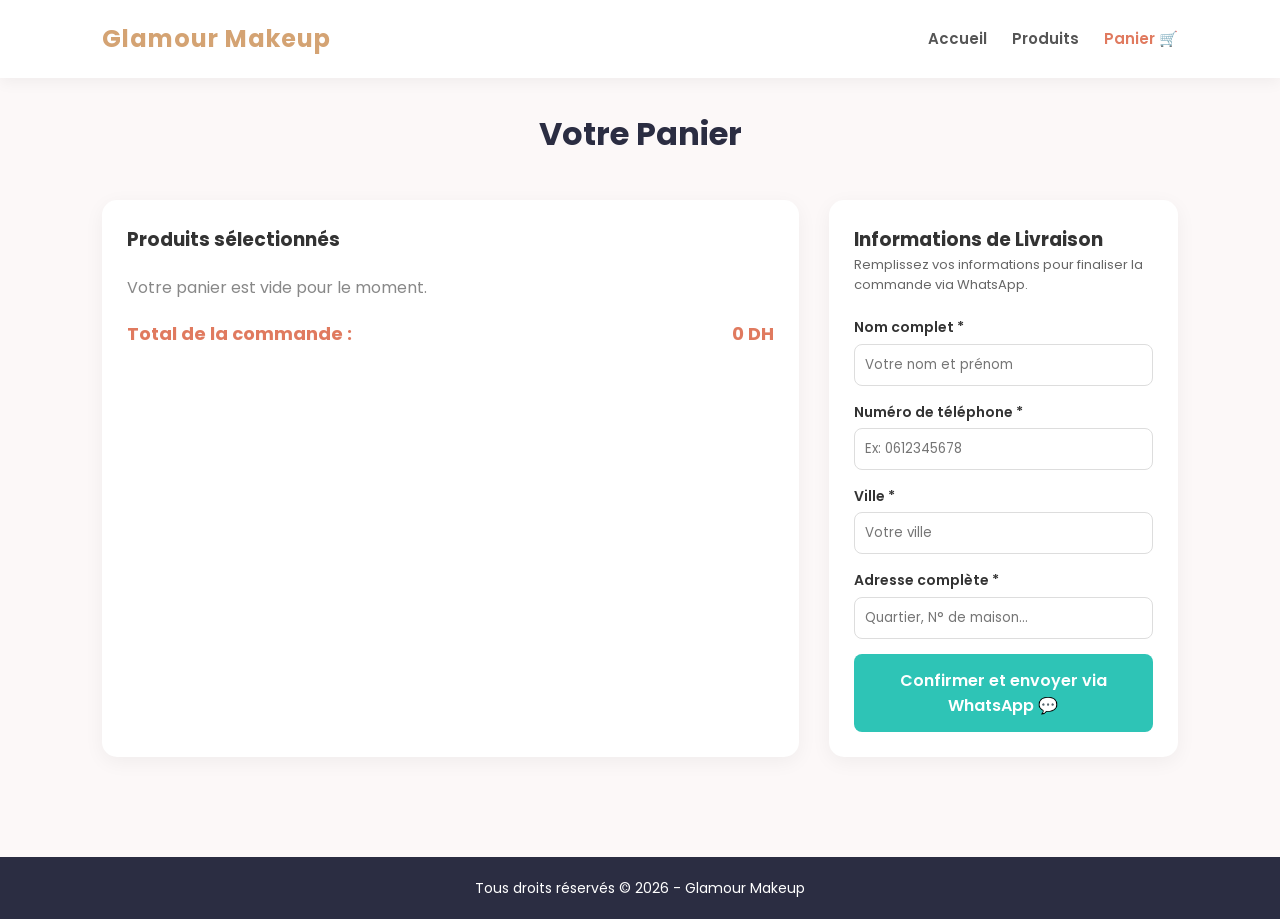
<file: panier.html>
<!DOCTYPE html>
<html lang="fr" dir="ltr">
<head>
    <meta charset="UTF-8">
    <meta name="viewport" content="width=device-width, initial-scale=1.0">
    <title>Mon Panier | Glamour Makeup</title>
    <link rel="stylesheet" href="style.css">
    <!-- غادي نزيدو ستايل خاص بالصفحة ديال السلة هنا باش تجي منظمة -->
    <style>
        .panier-container {
            display: grid;
            grid-template-columns: 2fr 1fr;
            gap: 30px;
            padding: 40px 8%;
        }
        @media (max-width: 768px) {
            .panier-container { grid-template-columns: 1fr; }
        }
        .items-list, .checkout-form {
            background: white;
            padding: 25px;
            border-radius: 15px;
            box-shadow: 0 5px 20px rgba(0,0,0,0.05);
        }
        .panier-item {
            display: flex;
            justify-content: space-between;
            align-items: center;
            border-bottom: 1px solid #eee;
            padding: 15px 0;
        }
        .panier-item img {
            width: 70px;
            height: 70px;
            object-fit: cover;
            border-radius: 8px;
        }
        .form-group {
            margin-bottom: 15px;
            text-align: left;
        }
        .form-group label {
            display: block;
            margin-bottom: 5px;
            font-weight: 600;
            font-size: 14px;
        }
        .form-group input, .form-group select {
            width: 100%;
            padding: 10px;
            border: 1px solid #ddd;
            border-radius: 8px;
        }
        .total-box {
            font-size: 18px;
            font-weight: 700;
            margin: 20px 0;
            color: #e07a5f;
            display: flex;
            justify-content: space-between;
        }
        .btn-checkout {
            width: 100%;
            padding: 14px;
            background-color: #2ec4b6; /* لون أخضر مريح وجذاب للطلب */
            color: white;
            border: none;
            border-radius: 8px;
            font-weight: 600;
            font-size: 16px;
            cursor: pointer;
            transition: background-color 0.3s;
        }
        .btn-checkout:hover {
            background-color: #23a99d;
        }
    </style>
</head>
<body>

    <!-- Barre de Navigation -->
    <header>
        <div class="logo">Glamour Makeup</div>
        <nav>
            <ul>
                <li><a href="index.html">Accueil</a></li>
                <li><a href="produits.html">Produits</a></li>
                <li><a href="panier.html" class="active">Panier 🛒</a></li>
            </ul>
        </nav>
    </header>

    <h1 style="text-align: center; margin-top: 30px; color: #2b2d42;">Votre Panier</h1>

    <div class="panier-container">
        
        <!-- قسم عرض المنتجات المضافة -->
        <div class="items-list">
            <h3>Produits sélectionnés</h3>
            <div id="panier-items-container">
                <!-- هنا غادي يبانو المنتجات بـ JavaScript ملي يختارهم الكليان -->
                <p style="color: #888; margin-top: 20px;">Votre panier est vide pour le moment.</p>
            </div>
            
            <div class="total-box">
                <span>Total de la commande :</span>
                <span id="panier-total">0 DH</span>
            </div>
        </div>

        <!-- استمارة معلومات الزبون -->
        <div class="checkout-form">
            <h3>Informations de Livraison</h3>
            <p style="font-size: 13px; color: #666; margin-bottom: 20px;">Remplissez vos informations pour finaliser la commande via WhatsApp.</p>
            
            <form id="orderForm">
                <div class="form-group">
                    <label for="fullName">Nom complet *</label>
                    <input type="text" id="fullName" placeholder="Votre nom et prénom" required>
                </div>

                <div class="form-group">
                    <label for="phone">Numéro de téléphone *</label>
                    <input type="tel" id="phone" placeholder="Ex: 0612345678" required>
                </div>

                <div class="form-group">
                    <label for="city">Ville *</label>
                    <input type="text" id="city" placeholder="Votre ville" required>
                </div>

                <div class="form-group">
                    <label for="address">Adresse complète *</label>
                    <input type="text" id="address" placeholder="Quartier, N° de maison..." required>
                </div>

                <button type="submit" class="btn-checkout">Confirmer et envoyer via WhatsApp 💬</button>
            </form>
        </div>

    </div>

    <footer>
        <p>Tous droits réservés © 2026 - Glamour Makeup</p>
    </footer>
<script>
// Récupérer le numéro de téléphone de votre boutique (Mettez le vôtre ici au format international sans le +)
// Exemple pour le Maroc : 212612345678
const MON_NUMERO_WHATSAPP = "212616/829451"; 

const panierItemsContainer = document.getElementById('panier-items-container');
const panierTotalText = document.getElementById('panier-total');

// 1. Fonction pour afficher les produits du panier
function afficherPanier() {
    let panier = JSON.parse(localStorage.getItem('monPanier')) || [];
    
    if (panier.length === 0) {
        panierItemsContainer.innerHTML = '<p style="color: #888; margin-top: 20px;">Votre panier est vide pour le moment.</p>';
        panierTotalText.innerText = "0 DH";
        return;
    }

    panierItemsContainer.innerHTML = "";
    let totalGlobal = 0;

    panier.forEach((item, index) => {
        let totalProduit = item.price * item.quantity;
        totalGlobal += totalProduit;

        panierItemsContainer.innerHTML += `
            <div class="panier-item">
                <div>
                    <strong>${item.title}</strong><br>
                    <small>${item.price} DH x ${item.quantity}</small>
                </div>
                <div>
                    <span style="font-weight:600; margin-right:15px;">${totalProduit} DH</span>
                    <button onclick="supprimerProduit(${index})" style="background:none; border:none; color:#e07a5f; cursor:pointer; font-weight:bold;">X</button>
                </div>
            </div>
        `;
    });

    panierTotalText.innerText = totalGlobal + " DH";
}

// Fonction pour supprimer un produit du panier
window.supprimerProduit = function(index) {
    let panier = JSON.parse(localStorage.getItem('monPanier')) || [];
    panier.splice(index, 1);
    localStorage.setItem('monPanier', JSON.stringify(panier));
    afficherPanier();
};

// 2. Gestion de l'envoi de la commande vers WhatsApp
document.getElementById('orderForm').addEventListener('submit', function(e) {
    e.preventDefault(); // Empêcher le rechargement de la page

    let panier = JSON.parse(localStorage.getItem('monPanier')) || [];
    if (panier.length === 0) {
        alert("Votre panier est vide. Ajoutez des produits avant de commander !");
        return;
    }

    // Récupérer les infos du formulaire
    const nom = document.getElementById('fullName').value;
    const telephone = document.getElementById('phone').value;
    const ville = document.getElementById('city').value;
    const adresse = document.getElementById('address').value;

    // Construire le message WhatsApp textuel
    let message = `🌟 *NOUVELLE COMMANDE - GLAMOUR MAKEUP* 🌟\n\n`;
    message += `👤 *Client :* ${nom}\n`;
    message += `📞 *Téléphone :* ${telephone}\n`;
    message += `📍 *Ville :* ${ville}\n`;
    message += `🏠 *Adresse :* ${adresse}\n\n`;
    message += `🛍️ *Produits commandés :*\n`;

    let totalGlobal = 0;
    panier.forEach(item => {
        let totalProduit = item.price * item.quantity;
        totalGlobal += totalProduit;
        message += `- ${item.title} (x${item.quantity}) : ${totalProduit} DH\n`;
    });

    message += `\n💰 *TOTAL À PAYER : ${totalGlobal} DH*`;
    message += `\n\n_Livraison à domicile prévue bientôt._`;

    // Encoder le message pour l'URL
    let urlWhatsApp = `https://wa.me/${MON_NUMERO_WHATSAPP}?text=${encodeURIComponent(message)}`;

    // Vider le panier après commande
    localStorage.removeItem('monPanier');

    // Rediriger vers WhatsApp
    window.location.href = urlWhatsApp;
});

// Charger le panier au démarrage de la page
afficherPanier();
</script>
</body>
</html>
</file>
<file: style.css>
/* --- إعدادات عامة وتنسيق الخطوط --- */
@import url('https://fonts.googleapis.com/css2?family=Poppins:wght@300;400;600;700&display=swap');

* {
    margin: 0;
    padding: 0;
    box-sizing: border-box;
    font-family: 'Poppins', sans-serif;
}

body {
    background-color: #fcf8f8; /* خلفية ناعمة مائلة للوردي الخفيف جداً */
    color: #333;
    line-height: 1.6;
}

/* --- شريط التنقل (Header / Navbar) --- */
header {
    background-color: #ffffff;
    display: flex;
    justify-content: space-between;
    align-items: center;
    padding: 20px 8%;
    box-shadow: 0 4px 15px rgba(0, 0, 0, 0.05);
    position: sticky;
    top: 0;
    z-index: 1000;
}

header .logo {
    font-size: 24px;
    font-weight: 700;
    color: #d4a373; /* لون ذهبي دافئ */
    letter-spacing: 1px;
}

header nav ul {
    display: flex;
    list-style: none;
}

header nav ul li {
    margin-left: 25px;
}

header nav ul li a {
    text-decoration: none;
    color: #555;
    font-weight: 600;
    font-size: 15px;
    transition: color 0.3s;
}

header nav ul li a:hover, header nav ul li a.active {
    color: #e07a5f; /* لون وردي غامق جذاب */
}

/* --- الواجهة الترحيبية (Hero Section) --- */
.hero {
    background: linear-gradient(rgba(255, 230, 230, 0.6), rgba(255, 255, 255, 0.7)), url('images/hero-bg.jpg') no-repeat center center/cover;
    height: 70vh;
    display: flex;
    flex-direction: column;
    justify-content: center;
    align-items: center;
    text-align: center;
    padding: 0 20px;
}

.hero h1 {
    font-size: 45px;
    color: #2b2d42;
    margin-bottom: 15px;
    font-weight: 700;
}

.hero p {
    font-size: 18px;
    color: #666;
    max-width: 600px;
    margin-bottom: 30px;
}

.btn-main {
    display: inline-block;
    padding: 12px 35px;
    background-color: #e07a5f;
    color: white;
    text-decoration: none;
    border-radius: 50px;
    font-weight: 600;
    box-shadow: 0 5px 15px rgba(224, 122, 95, 0.4);
    transition: transform 0.3s, background-color 0.3s;
}

.btn-main:hover {
    background-color: #d6684b;
    transform: translateY(-3px);
}

/* --- شبكة المنتجات (Products Grid) --- */
.container, .packs-section {
    padding: 60px 8%;
    text-align: center;
}

.page-title, .packs-section h2 {
    font-size: 32px;
    margin-bottom: 40px;
    color: #2b2d42;
    position: relative;
}

.products-grid {
    display: grid;
    grid-template-columns: repeat(auto-fit, minmax(280px, 1fr));
    gap: 30px;
    margin-top: 20px;
}

/* --- كارت المنتج (Product Card) --- */
.product-card {
    background-color: #fff;
    border-radius: 15px;
    padding: 20px;
    text-align: left;
    box-shadow: 0 5px 20px rgba(0,0,0,0.05);
    transition: transform 0.3s, box-shadow 0.3s;
    position: relative;
    display: flex;
    flex-direction: column;
    justify-content: space-between;
}

.product-card:hover {
    transform: translateY(-5px);
    box-shadow: 0 10px 25px rgba(0,0,0,0.1);
}

.product-card img {
    width: 100%;
    height: 250px;
    object-fit: cover;
    border-radius: 12px;
    margin-bottom: 15px;
}

.product-card h3 {
    font-size: 18px;
    color: #2b2d42;
    margin-bottom: 10px;
}

.product-card .description {
    font-size: 14px;
    color: #777;
    margin-bottom: 15px;
    height: 65px;
    overflow: hidden;
}

/* التخفيضات والأسعار */
.price-box {
    margin-bottom: 15px;
}

.old-price {
    text-decoration: line-through;
    color: #aaa;
    margin-right: 10px;
    font-size: 14px;
}

.new-price {
    color: #e07a5f;
    font-size: 20px;
    font-weight: 700;
}

/* شارة التخفيض (Badge Promo) */
.badge {
    position: absolute;
    top: 15px;
    left: 15px;
    background-color: #e07a5f;
    color: white;
    padding: 5px 12px;
    font-size: 12px;
    font-weight: 600;
    border-radius: 20px;
}

/* تحديد الكمية */
.quantity-selector {
    display: flex;
    align-items: center;
    margin-bottom: 15px;
    font-size: 14px;
}

.quantity-selector label {
    margin-right: 10px;
    font-weight: 600;
}

.quantity-selector input {
    width: 60px;
    padding: 5px;
    border: 1px solid #ddd;
    border-radius: 5px;
    text-align: center;
}

/* زر أضف إلى السلة */
.btn-add {
    width: 100%;
    padding: 12px;
    background-color: #2b2d42;
    color: white;
    border: none;
    border-radius: 8px;
    font-weight: 600;
    cursor: pointer;
    transition: background-color 0.3s;
}

.btn-add:hover {
    background-color: #e07a5f;
}

/* --- أسفل الموقع (Footer) --- */
footer {
    background-color: #2b2d42;
    color: #fff;
    text-align: center;
    padding: 20px;
    margin-top: 60px;
    font-size: 14px;
}
</file>
